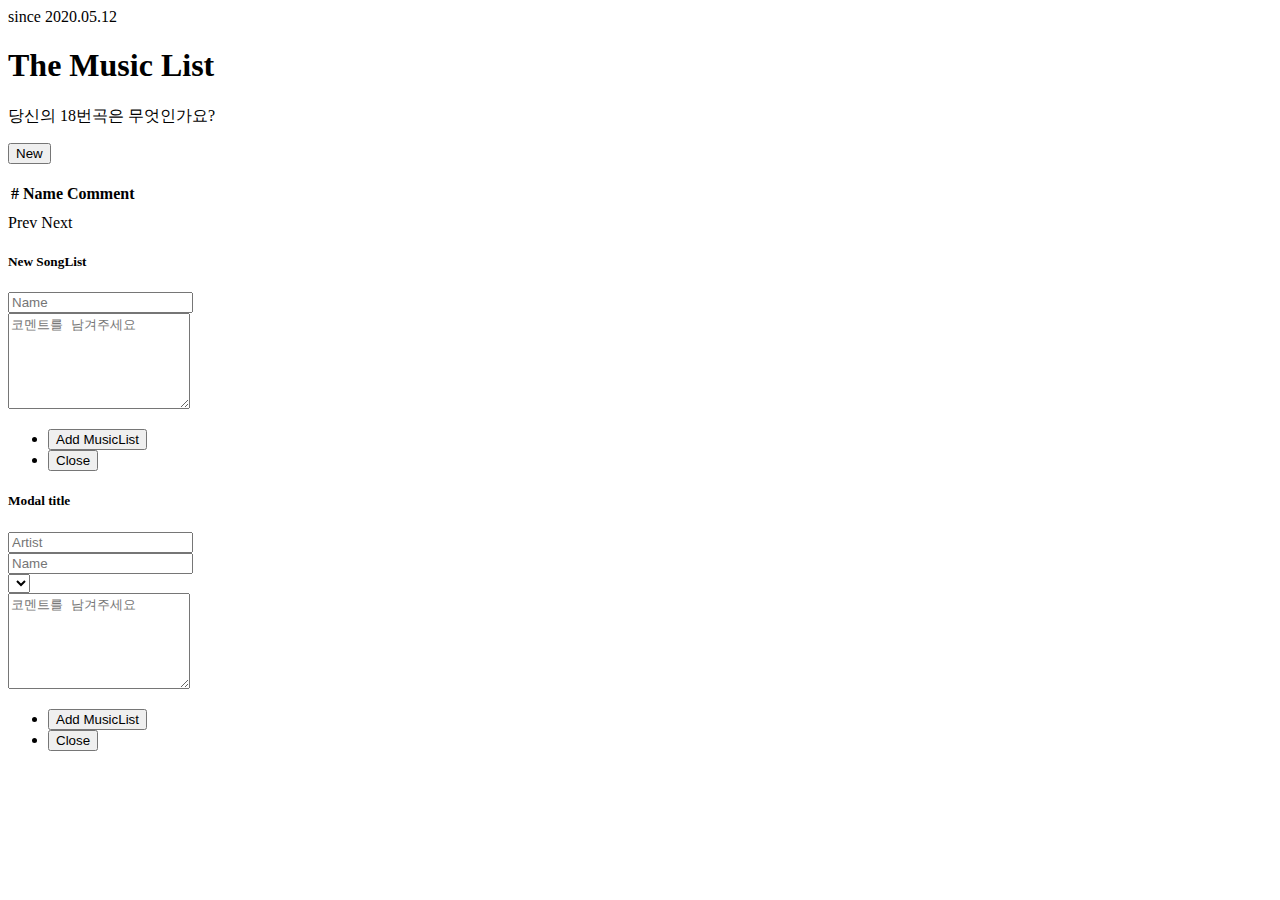
<file: src/main/resources/templates/index.html>
<!DOCTYPE HTML>
<!--
	Massively by HTML5 UP
	html5up.net | @ajlkn
	Free for personal and commercial use under the CCA 3.0 license (html5up.net/license)
-->
<html lang="ko" xmlns:th="http://www.thymeleaf.org">
<head>
    <title>메인페이지</title>
    <th:block th:replace="fragments/commonHead"></th:block>
</head>
<body class="is-preload">

<!-- Wrapper -->
<div id="wrapper" class="fade-in">

    <th:block th:replace="fragments/IntroHeaderNav"></th:block>

    <!-- Main -->
    <div id="main">

        <section class="post">

            <header class="major">
                <span id="indexHeaderDate" class="date">since 2020.05.12</span>
                <h1>The Music List</h1>
                <p>당신의 18번곡은 무엇인가요?</p>
            </header>

            <button class="primary icon solid fa-folder-plus"
                    data-toggle="modal" data-target="#NewButtonModal">New</button>
            <br/><br/>

            <div class="table-wrapper">
                <table>
                    <thead>
                    <tr>
                        <th>#</th>
                        <th>Name</th>
                        <th>Comment</th>
                    </tr>
                    </thead>
                    <!--/*@thymesVar id="musicPage" type="com.friendship41.song4music.web.data.BlockedPage"*/-->
                    <tbody th:each="musicList : ${musicPage.getPage().getContent()}">
                    <tr>
                        <td th:text="${musicList.mListSeq}"></td>
                        <td><a th:text="${musicList.mListName}"
                               data-toggle="modal" data-target="#MusicListModal"
                               th:onclick="|javascript:clickMusicList('${musicList.mListSeq}')|"></a></td>
                        <td th:text="${musicList.mListComment}"></td>
                    </tr>
                    </tbody>
                    <tfoot>
                    <tr>
                        <td colspan="2"></td>
                        <td></td>
                    </tr>
                    </tfoot>
                </table>
            </div>

            <!-- Footer -->
            <footer>
                <div class="pagination">
                    <!--/*@thymesVar id="musicPage" type="com.friendship41.song4music.web.data.BlockedPage"*/-->
                    <a th:href="@{/(page=${musicPage.prevNum})}" class="previous"
                       th:if="${musicPage.prevNum != -1}">Prev</a>
                    <th:block
                            th:each="num : ${#numbers.sequence(musicPage.getStartBlock(),musicPage.getEndBlock())}">
                        <th:block th:with="reqNum=${num}-1">
                            <a th:href="@{/(page=${reqNum})}" class="page active"
                               th:if="${num.equals(musicPage.getPage().getNumber()+1)}"
                               th:text="${num}"></a>
                            <a th:href="@{/(page=${reqNum})}" class="page"
                               th:unless="${num.equals(musicPage.getPage().getNumber()+1)}"
                               th:text="${num}"></a>
                        </th:block>
                    </th:block>
                    <a th:href="@{/(page=${musicPage.nextNum})}" class="next"
                       th:if="${musicPage.nextNum != -1}">Next</a>
                </div>
            </footer>
        </section>
    </div>


    <th:block th:replace="fragments/copyright"></th:block>


</div>

<!-- newMusicModal -->
<div class="modal fade" id="newButtonModal" tabindex="-1" role="dialog"
     aria-labelledby="newButtonModalLabel" aria-hidden="true">
    <div class="modal-dialog" role="document">
        <div class="modal-content">
            <div class="modal-header">
                <h5 class="modal-title" id="newButtonModalLabel">New SongList</h5>
            </div>
            <div class="modal-body">
                <form method="post" action="/musics">
                    <div class="row gtr-uniform">
                        <div class="col-6 col-12-xsmall">
                            <input type="text" name="mListName" value="" placeholder="Name" required/>
                        </div>
                        <div class="col-12">
                            <textarea name="mListComment" placeholder="코멘트를 남겨주세요" rows="6"></textarea>
                        </div>
                        <!-- Break -->
                        <div class="col-12">
                            <ul class="actions">
                                <li><input type="submit" value="Add MusicList" class="primary" /></li>
                                <li><input type="reset" value="Close" data-dismiss="modal" /></li>
                            </ul>
                        </div>
                    </div>
                </form>
            </div>
        </div>
    </div>
</div>

<!-- MusicListModal -->
<div class="modal fade" id="MusicListModal" tabindex="-1" role="dialog"
     aria-labelledby="MusicListModalLabel" aria-hidden="true">
    <div class="modal-dialog" role="document">
        <div class="modal-content">
            <div class="modal-header">
                <h5 class="modal-title" id="MusicListModalLabel">Modal title</h5>
            </div>
            <div class="modal-body">
                <form method="post" action="/musics">
                    <div class="row gtr-uniform">
                        <div class="col-6 col-12-xsmall">
                            <input type="text" name="mMusicArtist" placeholder="Artist" required/>
                        </div>
                        <div class="col-6 col-12-xsmall">
                            <input type="text" name="mListName" value="" placeholder="Name" />
                        </div>
                        <!-- Break -->
                        <div class="col-12">
                            <select name="mSortSeq" id="mSortSeq">
                                <th:block th:each="musicSort : ${musicSortList}">
                                    <option th:value="${musicSort.mSortSeq}" th:text="${musicSort.mSortName}"></option>
                                </th:block>
                            </select>
                        </div>
                        <!-- Break -->
                        <div class="col-12">
                            <textarea name="mListComment" placeholder="코멘트를 남겨주세요" rows="6"></textarea>
                        </div>
                        <!-- Break -->
                        <div class="col-12">
                            <ul class="actions">
                                <li><input type="submit" value="Add MusicList" class="primary" /></li>
                                <li><input type="reset" value="Close" data-dismiss="modal" /></li>
                            </ul>
                        </div>
                        <div class="col-12">

                        </div>
                    </div>
                </form>
            </div>
        </div>
    </div>
</div>

<th:block th:replace="fragments/scripts"></th:block>

<!-- TODO : ajax로 리스트내 음악들 불러와서 세팅하는거 -->
<script>
    function clickMusicList(seq) {
        $.ajax(
        )
    }
</script>

</body>
</html>
</file>
